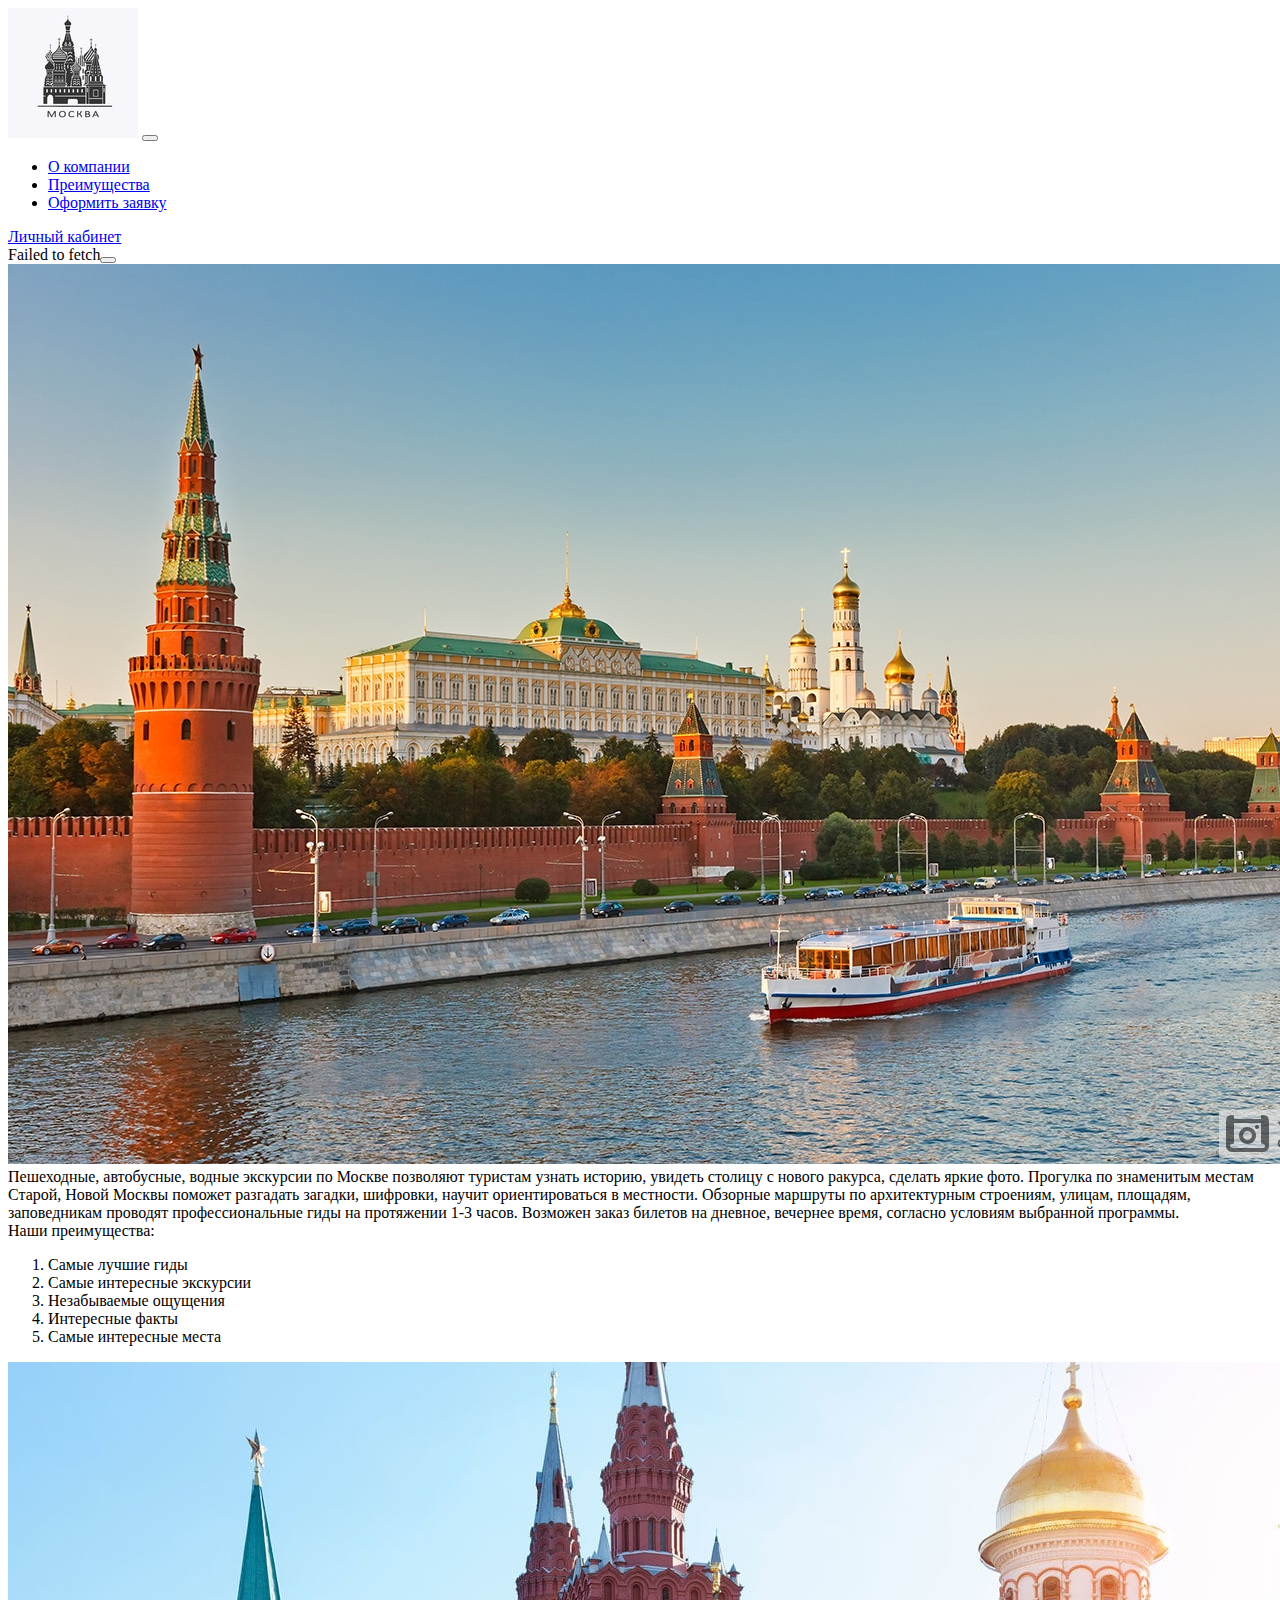
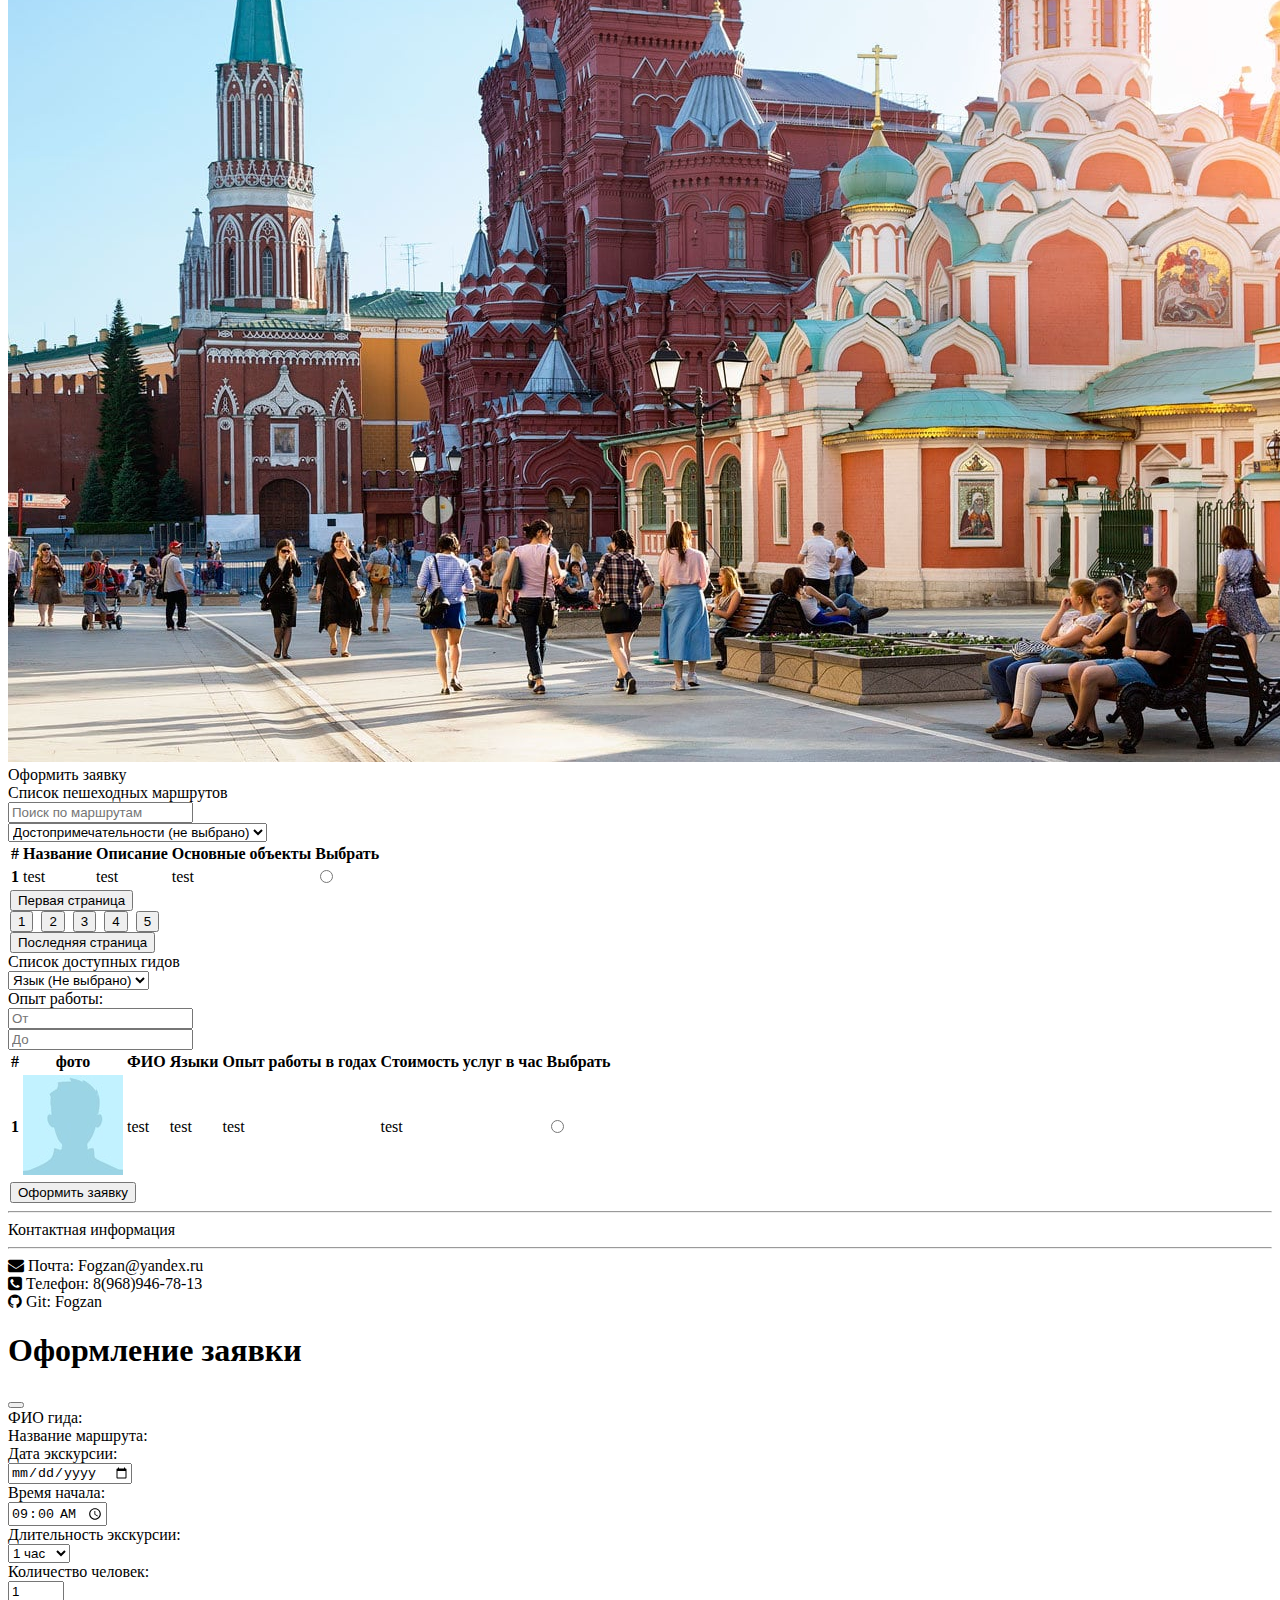
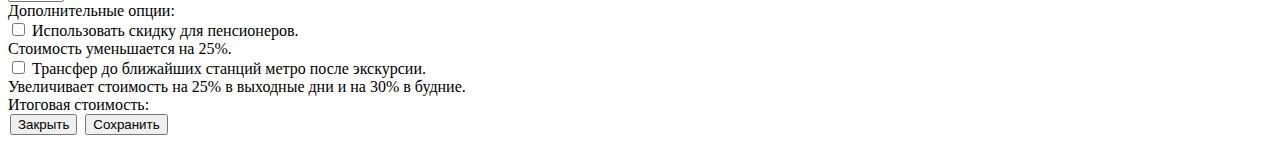
<file: exam/index.html>
<!DOCTYPE html>
<html lang="en">

<head>
    <meta charset="UTF-8">
    <meta http-equiv="X-UA-Compatible" content="IE=edge">
    <meta name="viewport" content="width=device-width, initial-scale=1.0">
    <link rel="stylesheet" href="style.css">
    <link href="https://cdn.jsdelivr.net/npm/bootstrap@5.3.0-alpha1/dist/css/bootstrap.min.css" rel="stylesheet"
        integrity="sha384-GLhlTQ8iRABdZLl6O3oVMWSktQOp6b7In1Zl3/Jr59b6EGGoI1aFkw7cmDA6j6gD" crossorigin="anonymous">
    <link rel="stylesheet" href="https://stackpath.bootstrapcdn.com/font-awesome/4.7.0/css/font-awesome.min.css">
    <title>Главнвя страница</title>
</head>

<body>
    <header>
        <nav class="navbar navbar-expand-lg bg-body-tertiary">
            <div class="container-fluid px-5 fs-4">
                <a class="navbar-brand fs-2 px-3" href="index.html"><img src="images/logo.jpg" alt=""
                        class="img-fluid"></a>
                <button class="navbar-toggler" type="button" data-bs-toggle="collapse"
                    data-bs-target="#navbarSupportedContent" aria-controls="navbarSupportedContent"
                    aria-expanded="false" aria-label="Toggle navigation">
                    <span class="navbar-toggler-icon"></span>
                </button>
                <div class="collapse navbar-collapse" id="navbarSupportedContent">
                    <ul class="navbar-nav me-auto mb-2 mb-lg-0">
                        <li class="nav-item">
                            <a class="nav-link" aria-current="page" href="#description-company">О компании</a>
                        </li>
                        <li class="nav-item">
                            <a class="nav-link" href="#advantages-company">Преимущества</a>
                        </li>
                        <li class="nav-item">
                            <a class="nav-link" href="#make-an-application">Оформить заявку</a>
                        </li>
                    </ul>
                    <a class="nav-link d-flex justify-content-end" href="personalAccount.html">Личный кабинет</a>
                </div>
            </div>
        </nav>
    </header>

    <main>
        <div class="alerts w-75 mx-auto py-2">
            <div class="d-none alert alert-warning alert-dismissible" role="alert"></div>
        </div>

        <div class="text-bg-secondary" id="description-company">
            <div class="container py-4">
                <div class="row">
                    <div class="col-lg-6 col-md-12 py-2">
                        <img src="images/img-1.jpg" alt="" class="img-fluid">
                    </div>
                    <div class="col-lg-6 col-md-12 py-2">
                        <div class="fs-4 text-center">
                            Пешеходные, автобусные, водные экскурсии по Москве позволяют туристам узнать историю,
                            увидеть
                            столицу с нового ракурса, сделать яркие фото. Прогулка по знаменитым местам Старой, Новой
                            Москвы
                            поможет разгадать загадки, шифровки, научит ориентироваться в местности. Обзорные маршруты
                            по
                            архитектурным строениям, улицам, площадям, заповедникам проводят профессиональные гиды на
                            протяжении 1-3 часов. Возможен заказ билетов на дневное, вечернее время, согласно условиям
                            выбранной программы.
                        </div>
                    </div>
                </div>
            </div>
        </div>

        <div class="text-bg-light" id="advantages-company">
            <div class="container py-4">
                <div class="row">
                    <div class="col-lg-6 col-md-12 py-2">
                        <div class="fs-1 text-center">
                            Наши преимущества:
                            <ol class="list-group list-group-numbered fs-4 text-start py-3">
                                <li class="list-group-item">Самые лучшие гиды</li>
                                <li class="list-group-item">Самые интересные экскурсии</li>
                                <li class="list-group-item">Незабываемые ощущения</li>
                                <li class="list-group-item">Интересные факты</li>
                                <li class="list-group-item">Самые интересные места</li>
                            </ol>
                        </div>
                    </div>
                    <div class="col-lg-6 col-md-12 py-2">
                        <img src="images/img-2.jpg" alt="" class="img-fluid">
                    </div>
                </div>
            </div>
        </div>

        <div class="text-bg-secondary" id="make-an-application">
            <div class="text-center fs-1 py-2">Оформить заявку</div>
            <div class="container py-2">
                <div class="fs-2">Список пешеходных маршрутов</div>
                <div class="row py-2">
                    <div class="col-lg-6 col-md-12 py-2">
                        <div class="mb-3">
                            <input type="text" class="form-control search-routes" id="search-routes"
                                placeholder="Поиск по маршрутам">
                        </div>
                    </div>
                    <div class="col-lg-6 col-md-12 py-2">
                        <select class="form-select list-attractions" aria-label="search-attractions">
                            <option selected value="" class="elem-attractions">Достопримечательности (не выбрано)
                            </option>
                            <option class="d-none exaple-attractions elem-attractions">test</option>
                        </select>
                    </div>
                </div>

                <div class="bg-light overflow-x-scroll w-100">
                    <table class="table w-100">
                        <thead>
                            <tr>
                                <th scope="col">#</th>
                                <th scope="col">Название</th>
                                <th scope="col">Описание</th>
                                <th scope="col">Основные объекты</th>
                                <th scope="col">Выбрать</th>
                            </tr>
                        </thead>
                        <tbody class="list-excursion">
                            <tr class="exaple-excursion d-none">
                                <th scope="row">1</th>
                                <td>test</td>
                                <td>test</td>
                                <td>test</td>
                                <td><input class="form-check-input" type="radio"></td>
                            </tr>
                        </tbody>
                    </table>
                </div>
            </div>

            <div class="d-flex py-3 justify-content-center">
                <div class="pagination">
                    <button class="btn first-page-btn" data-page="0-excursions">Первая страница</button>
                    <div class="pages-btn">
                        <button class="btn" data-page="1-excursions">1</button>
                        <button class="btn" data-page="2-excursions">2</button>
                        <button class="btn" data-page="3-excursions">3</button>
                        <button class="btn" data-page="4-excursions">4</button>
                        <button class="btn" data-page="5-excursions">5</button>
                    </div>
                    <button class="btn last-page-btn" data-page="6-excursions">Последняя страница</button>
                </div>
            </div>

            <div class="container py-4 guidesList d-none">
                <div class="fs-2">Список доступных гидов</div>
                <div class="row py-2">
                    <div class="col-lg-6 col-md-12 py-2">
                        <select class="form-select list-language" aria-label="search-attractions">
                            <option selected value="">Язык (Не выбрано)</option>
                            <option class="d-none example-language">test</option>

                        </select>
                    </div>
                    <div class="col-lg-6 col-md-12 py-2">
                        <div class="row">
                            <div class="col-4 fs-4 text-center">Опыт работы:</div>
                            <div class="col-4"><input type="text" class="form-control experience-from" placeholder="От">
                            </div>
                            <div class="col-4"><input type="text" class="form-control experience-up-to"
                                    placeholder="До"></div>
                        </div>
                        <!-- <select class="form-select" aria-label="search-attractions">
                            <option selected>Опыт работы (Не выбрано)</option>
                            <option value="1" class="d-none">One</option>
                            <option value="2">Two</option>
                            <option value="3">Three</option>
                        </select> -->
                    </div>
                </div>

                <div class="bg-light overflow-x-scroll w-100">
                    <table class="table w-100">
                        <thead>
                            <tr>
                                <th scope="col">#</th>
                                <th scope="col">фото</th>
                                <th scope="col">ФИО</th>
                                <th scope="col">Языки</th>
                                <th scope="col">Опыт работы в годах</th>
                                <th scope="col">Стоимость услуг в час</th>
                                <th scope="col">Выбрать</th>
                            </tr>
                        </thead>
                        <tbody class="list-guide">
                            <tr class="exaple-guide d-none">
                                <th scope="row">1</th>
                                <td class="w-25"><img src="images/profile.jpg" alt="" class="img-fluid"></td>
                                <td>test</td>
                                <td>test</td>
                                <td>test</td>
                                <td>test</td>
                                <td><input class="form-check-input" type="radio"></td>
                            </tr>
                        </tbody>
                    </table>
                </div>
                <div class="py-4">
                    <div class="d-flex justify-content-end d-none container-btn-make-an-application">
                        <button type="button" class="btn btn-light btn-lg btn-make-an-application"
                            data-bs-toggle="modal" data-bs-target="#makeAnApplication">Оформить заявку</button>
                    </div>
                </div>
            </div>
        </div>

    </main>

    <footer>
        <div class="text-bg-dark">
            <hr class="border border-primary border-3 opacity-75">
            <div class="container py-4">
                <div class="fs-4">Контактная информация</div>
                <hr>
                <div class="fs-6">
                    <div class="py-1"><i class="fa fa-envelope" aria-hidden="true"></i> Почта: Fogzan@yandex.ru</div>
                    <div class="py-1"><i class="fa fa-phone-square" aria-hidden="true"></i> Телефон: 8(968)946-78-13
                    </div>
                    <div class="py-1"><i class="fa fa-github" aria-hidden="true"></i> Git: Fogzan</div>
                </div>
            </div>
        </div>
    </footer>


    <script src="main.js"></script>
    <script src="https://cdn.jsdelivr.net/npm/bootstrap@5.3.0-alpha1/dist/js/bootstrap.bundle.min.js"
        integrity="sha384-w76AqPfDkMBDXo30jS1Sgez6pr3x5MlQ1ZAGC+nuZB+EYdgRZgiwxhTBTkF7CXvN"
        crossorigin="anonymous"></script>

    <div class="modal fade modal-make-an-application" id="makeAnApplication" tabindex="-1"
        aria-labelledby="makeAnApplication" aria-hidden="true">
        <div class="modal-dialog">
            <div class="modal-content">
                <div class="modal-header">
                    <h1 class="modal-title fs-5 modal-label" id="modal-label">Оформление заявки</h1>
                    <button type="button" class="btn-close" data-bs-dismiss="modal" aria-label="Close"></button>
                </div>
                <div class="modal-body">
                    <form>
                        <div class="py-1 modal-make-FIO">ФИО гида: </div>
                        <div class="py-1 modal-make-name-route">Название маршрута: </div>
                        <div class="d-flex flex-row flex-wrap py-1">
                            <div class="px-2 py-1">
                                <div>Дата экскурсии:</div>
                                <input type="date" class="modal-date">
                            </div>
                            <div class="px-2 py-1">
                                <div>Время начала:</div>
                                <input type="time" class="modal-time" value="09:00" step="1800">
                            </div>
                            <div class="px-2 py-1">
                                <div>Длительность экскурсии:</div>
                                <select class="form-select modal-select-time">
                                    <option selected value="1">1 час</option>
                                    <option value="2">2 часа</option>
                                    <option value="3">3 часа</option>
                                </select>
                            </div>
                            <div class="px-2 py-1">
                                <div>Количество человек:</div>
                                <input type="number" value="1" class="modal-number-people" min="1" max="20">
                            </div>
                        </div>
                        <div class="py-1">Дополнительные опции:</div>
                        <div class="form-check form-check-inline">
                            <div class="py-1">
                                <input class="form-check-input modal-first-additional-option" type="checkbox" value=""
                                    id="firstAdditionalOption">
                                <label class="form-check-label" for="firstAdditionalOption">Использовать скидку для
                                    пенсионеров.</label>
                                <div>Стоимость уменьшается на 25%.</div>
                                <div class="view-first-addition"></div>
                            </div>
                            <div class="py-1">
                                <input class="form-check-input modal-second-additional-option" type="checkbox" value=""
                                    id="secondAdditionalOption">
                                <label class="form-check-label" for="secondAdditionalOption">Трансфер до ближайших
                                    станций метро после экскурсии.</label>
                                <div>Увеличивает стоимость на 25% в выходные дни и на 30% в будние.</div>
                                <div class="view-second-addition"></div>
                            </div>
                        </div>
                        <div class="modal-price py-3">Итоговая стоимость:</div>
                    </form>
                </div>
                <div class="modal-footer">
                    <button type="button" class="btn btn-secondary" data-bs-dismiss="modal">Закрыть</button>
                    <button type="button" class="btn btn-primary modal-btn-save">Сохранить</button>
                </div>
            </div>
        </div>
    </div>
</body>

</html>
</file>
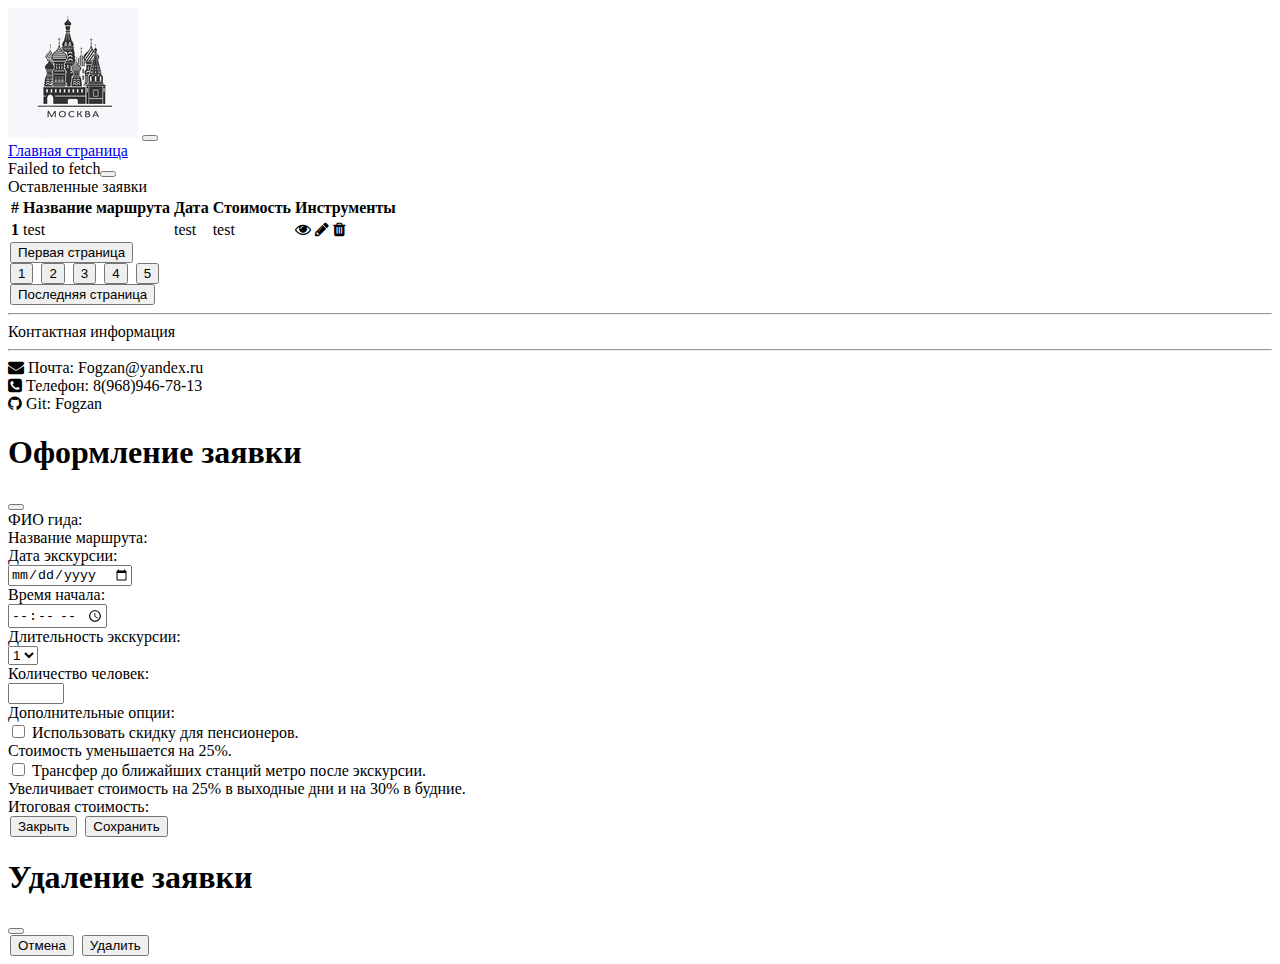
<file: exam/personalAccount.html>
<!DOCTYPE html>
<html lang="en">

<head>
    <meta charset="UTF-8">
    <meta http-equiv="X-UA-Compatible" content="IE=edge">
    <meta name="viewport" content="width=device-width, initial-scale=1.0">
    <link rel="stylesheet" href="style.css">
    <link href="https://cdn.jsdelivr.net/npm/bootstrap@5.3.0-alpha1/dist/css/bootstrap.min.css" rel="stylesheet"
        integrity="sha384-GLhlTQ8iRABdZLl6O3oVMWSktQOp6b7In1Zl3/Jr59b6EGGoI1aFkw7cmDA6j6gD" crossorigin="anonymous">
    <link rel="stylesheet" href="https://stackpath.bootstrapcdn.com/font-awesome/4.7.0/css/font-awesome.min.css">
    <title>Личный кабинет</title>
</head>

<body class="d-flex flex-column min-vh-100">
    <header>
        <nav class="navbar navbar-expand-lg bg-body-tertiary">
            <div class="container-fluid px-5 fs-4">
                <a class="navbar-brand fs-2 px-3" href="index.html"><img src="images/logo.jpg" alt=""
                        class="img-fluid"></a>
                <button class="navbar-toggler" type="button" data-bs-toggle="collapse"
                    data-bs-target="#navbarSupportedContent" aria-controls="navbarSupportedContent"
                    aria-expanded="false" aria-label="Toggle navigation">
                    <span class="navbar-toggler-icon"></span>
                </button>
                <div class="collapse navbar-collapse" id="navbarSupportedContent">
                    <a class="nav-link w-100 d-flex justify-content-end" href="index.html">Главная страница</a>
                </div>
            </div>
        </nav>
    </header>

    <main>
        <div class="alerts-person w-75 mx-auto py-2">
            <div class="d-none alert alert-warning alert-dismissible" role="alert"></div>
        </div>

        <div class="container py-2">
            <div class="fs-2 py-2">Оставленные заявки</div>
            <div class="bg-light overflow-x-scroll w-100">
                <table class="table w-100">
                    <thead>
                        <tr>
                            <th scope="col">#</th>
                            <th scope="col">Название маршрута</th>
                            <th scope="col">Дата</th>
                            <th scope="col">Стоимость</th>
                            <th scope="col">Инструменты</th>
                        </tr>
                    </thead>
                    <tbody class="list-applications">
                        <tr class="exaple-applications d-none" data-id="">
                            <th scope="row">1</th>
                            <td>test</td>
                            <td>test</td>
                            <td>test</td>
                            <td>
                                <i class="fa fa-eye fa-1x mx-1" aria-hidden="true"></i>
                                <i class="fa fa-pencil fa-1x mx-1" aria-hidden="true"></i>
                                <i class="fa fa-trash fa-1x mx-1" aria-hidden="true"></i>
                            </td>
                        </tr>
                    </tbody>
                </table>
            </div>
            <div class="d-flex py-3 justify-content-center">
                <div class="pagination">
                    <button class="btn first-page-btn" data-page="0-applications">Первая страница</button>
                    <div class="pages-btn">
                        <button class="btn" data-page="1-applications">1</button>
                        <button class="btn" data-page="2-applications">2</button>
                        <button class="btn" data-page="3-applications">3</button>
                        <button class="btn" data-page="4-applications">4</button>
                        <button class="btn" data-page="5-applications">5</button>
                    </div>
                    <button class="btn last-page-btn" data-page="6-applications">Последняя страница</button>
                </div>
            </div>
        </div>
    </main>

    <footer class="mt-auto">
        <div class="text-bg-dark">
            <hr class="border border-primary border-3 opacity-75">
            <div class="container py-4">
                <div class="fs-4">Контактная информация</div>
                <hr>
                <div class="fs-6">
                    <div class="py-1"><i class="fa fa-envelope" aria-hidden="true"></i> Почта: Fogzan@yandex.ru</div>
                    <div class="py-1"><i class="fa fa-phone-square" aria-hidden="true"></i> Телефон: 8(968)946-78-13
                    </div>
                    <div class="py-1"><i class="fa fa-github" aria-hidden="true"></i> Git: Fogzan</div>
                </div>
            </div>
        </div>
    </footer>


    <script src="personalJavaScript.js"></script>
    <script src="https://cdn.jsdelivr.net/npm/bootstrap@5.3.0-alpha1/dist/js/bootstrap.bundle.min.js"
        integrity="sha384-w76AqPfDkMBDXo30jS1Sgez6pr3x5MlQ1ZAGC+nuZB+EYdgRZgiwxhTBTkF7CXvN"
        crossorigin="anonymous"></script>

    <div class="modal fade modal-make-an-application" id="makeAnApplication" tabindex="-1"
        aria-labelledby="makeAnApplication" aria-hidden="true">
        <div class="modal-dialog">
            <div class="modal-content">
                <div class="modal-header">
                    <h1 class="modal-title fs-5 modal-label" id="modal-label">Оформление заявки</h1>
                    <button type="button" class="btn-close" data-bs-dismiss="modal" aria-label="Close"></button>
                </div>
                <div class="modal-body">
                    <form>
                        <div class="py-1 modal-make-FIO">ФИО гида: </div>
                        <div class="py-1 modal-make-name-route">Название маршрута: </div>
                        <div class="d-flex flex-row flex-wrap py-1">
                            <div class="px-2 py-1">
                                <div>Дата экскурсии:</div>
                                <input type="date" class="modal-date">
                            </div>
                            <div class="px-2 py-1">
                                <div>Время начала:</div>
                                <input type="time" class="modal-time">
                            </div>
                            <div class="px-2 py-1">
                                <div>Длительность экскурсии:</div>
                                <select class="form-select modal-select-time">
                                    <option selected value="1">1</option>
                                    <option value="2">2</option>
                                    <option value="3">3</option>
                                </select>
                            </div>
                            <div class="px-2 py-1">
                                <div>Количество человек:</div>
                                <input type="number" class="modal-number-people" min="1" max="20">
                            </div>
                        </div>
                        <div class="py-1">Дополнительные опции:</div>
                        <div class="form-check form-check-inline">
                            <div class="py-1">
                                <input class="form-check-input modal-first-additional-option" type="checkbox" value=""
                                    id="firstAdditionalOption">
                                <label class="form-check-label" for="firstAdditionalOption">Использовать скидку для
                                    пенсионеров.</label>
                                <div>Стоимость уменьшается на 25%.</div>
                                <div class="view-first-addition"></div>
                            </div>
                            <div class="py-1">
                                <input class="form-check-input modal-second-additional-option" type="checkbox" value=""
                                    id="secondAdditionalOption">
                                <label class="form-check-label" for="secondAdditionalOption">Трансфер до ближайших
                                    станций метро после экскурсии.</label>
                                <div>Увеличивает стоимость на 25% в выходные дни и на 30% в будние.</div>
                                <div class="view-second-addition"></div>
                            </div>
                        </div>
                        <div class="modal-price py-3">Итоговая стоимость:</div>
                    </form>
                </div>
                <div class="modal-footer">
                    <button type="button" class="btn btn-secondary modal-btn-close"
                        data-bs-dismiss="modal">Закрыть</button>
                    <button type="button" class="btn btn-primary modal-btn-save">Сохранить</button>
                </div>
            </div>
        </div>
    </div>

    <div class="modal fade" id="deleteModal" tabindex="-1" aria-labelledby="deleteModal" aria-hidden="true">
        <div class="modal-dialog">
            <div class="modal-content">
                <div class="modal-header">
                    <h1 class="modal-title fs-5" id="deleteModallLabel">Удаление заявки</h1>
                    <button type="button" class="btn-close" data-bs-dismiss="modal" aria-label="Close"></button>
                </div>
                <div class="modal-body modal-body-delete">

                </div>
                <div class="modal-footer">
                    <button type="button" class="btn btn-secondary" data-bs-dismiss="modal">Отмена</button>
                    <button type="button" class="btn btn-primary btn-delete-modal">Удалить</button>
                </div>
            </div>
        </div>
    </div>
</body>

</html>
</file>
<file: exam/style.css>
.btn {
    margin: 0 2px 0 2px;
}

.select-route,
.select-guide {
    background-color: orange;
}

.form-check-label {
    opacity: 100 !important;
}
</file>
